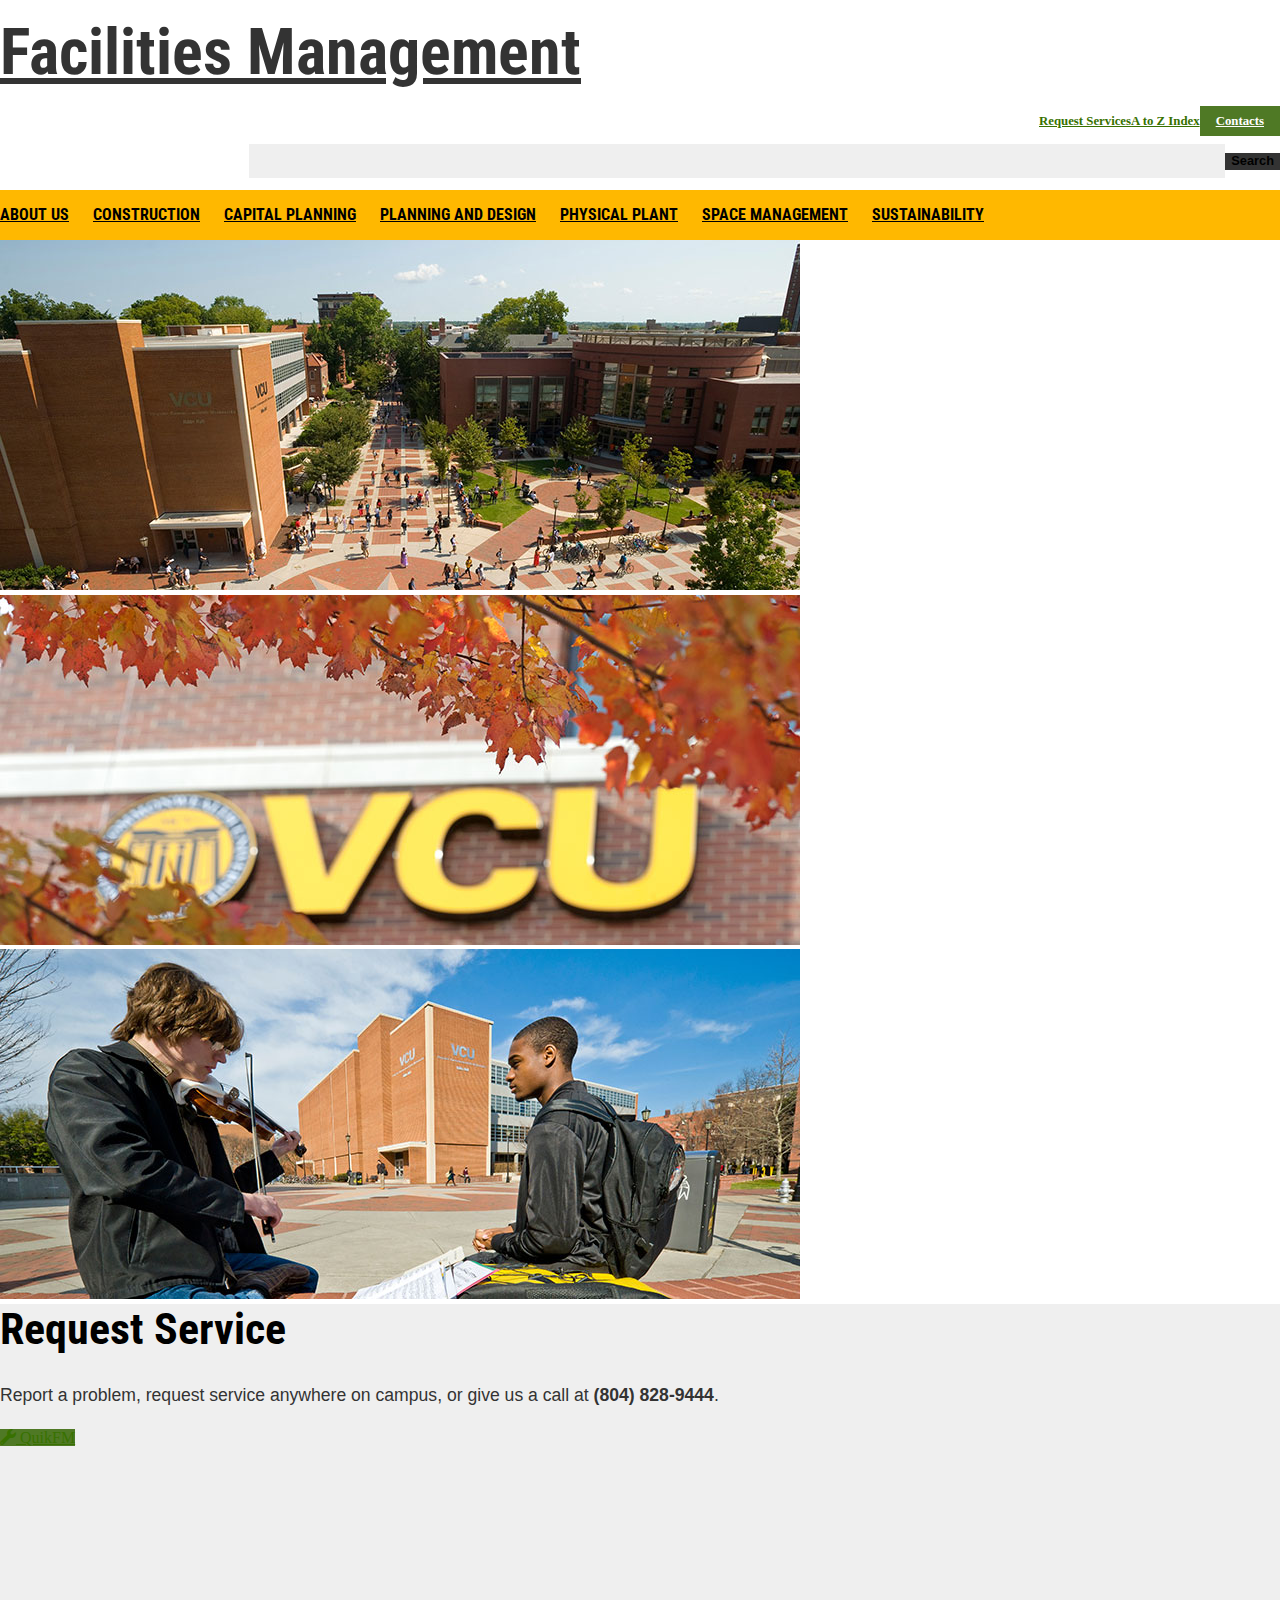
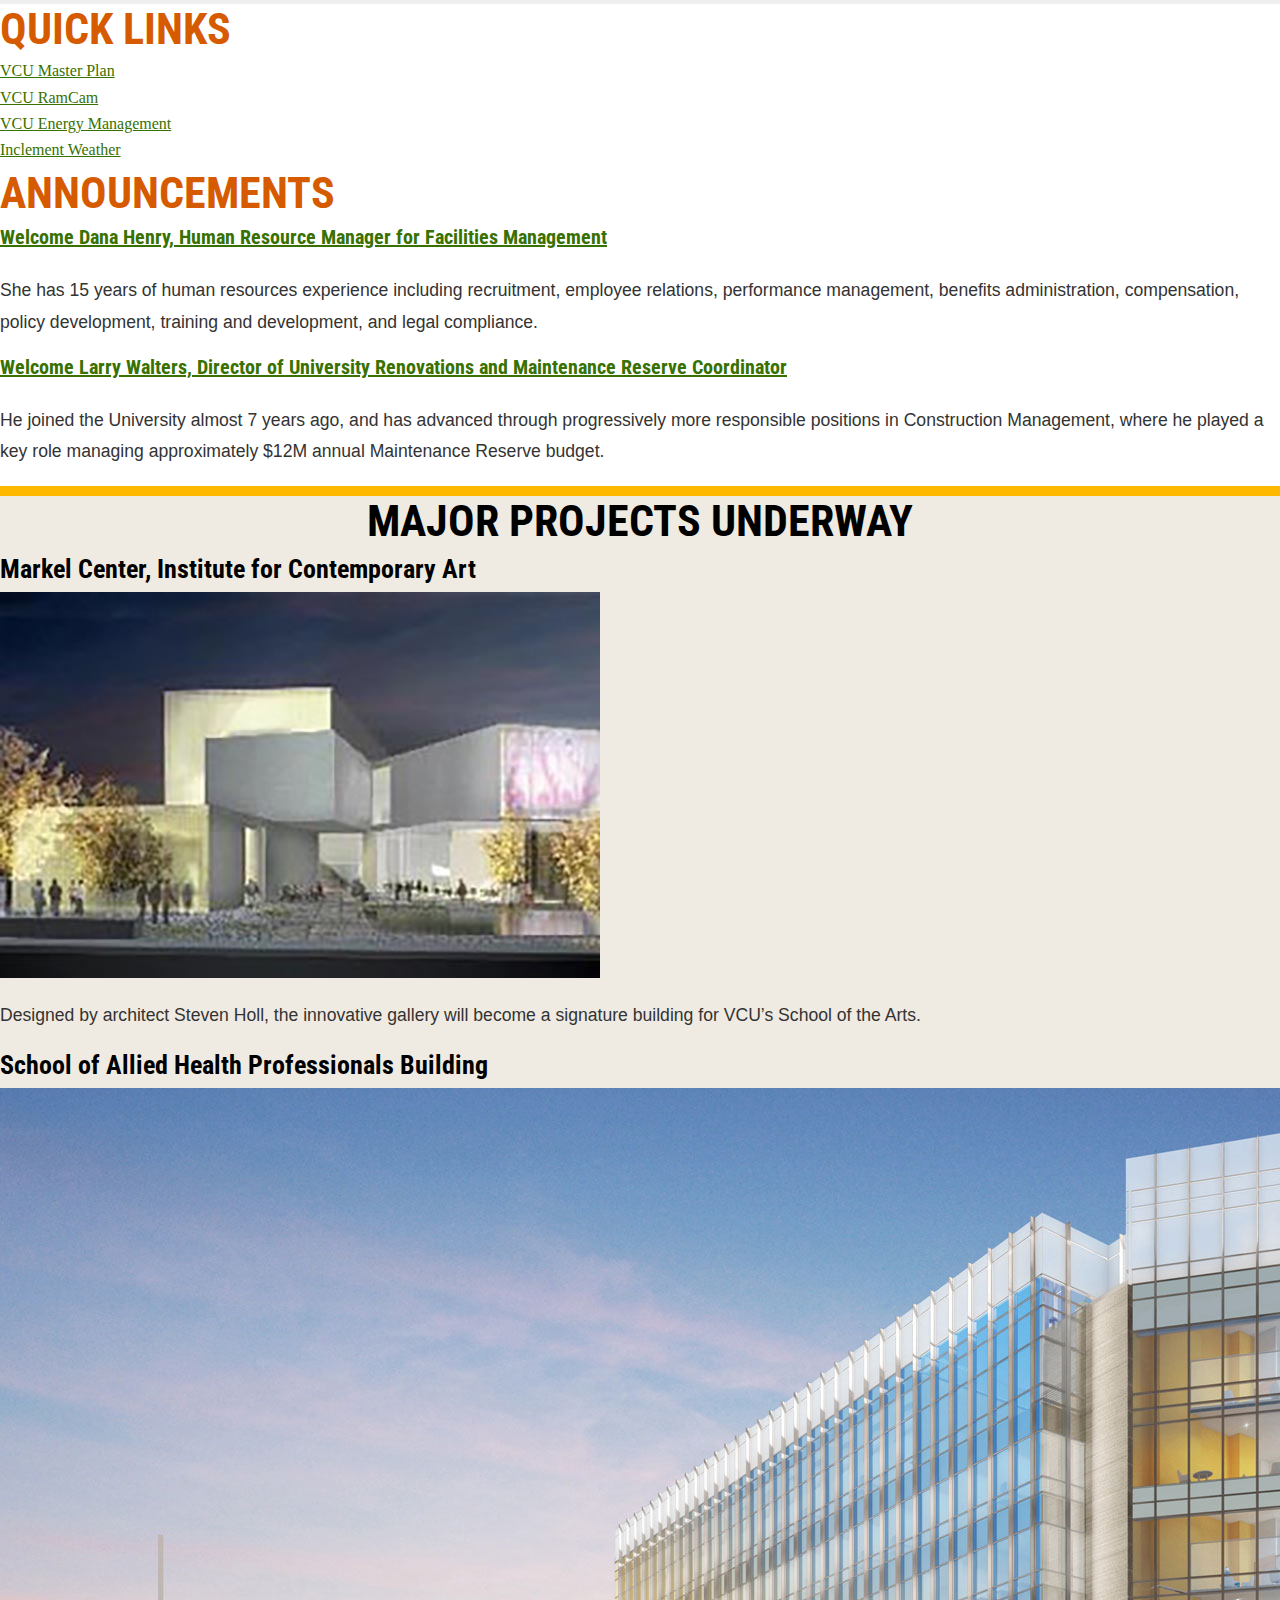
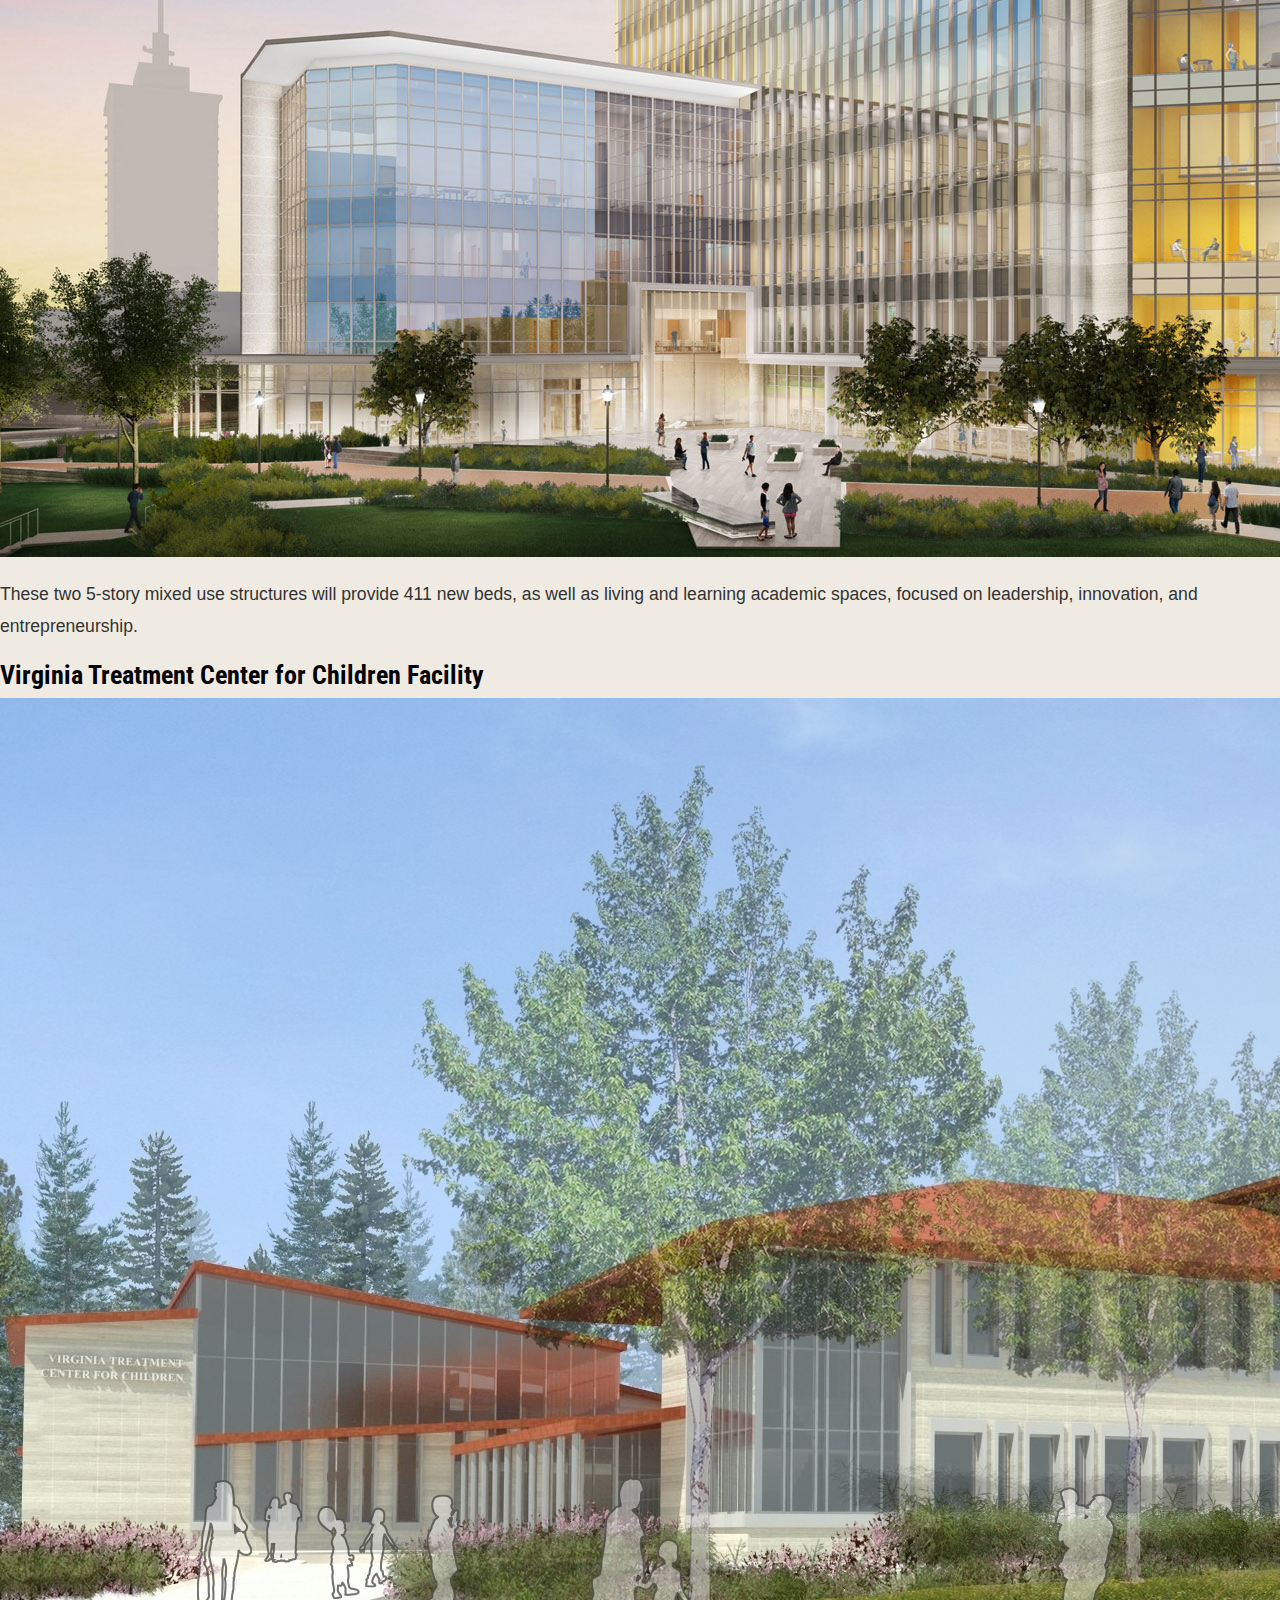
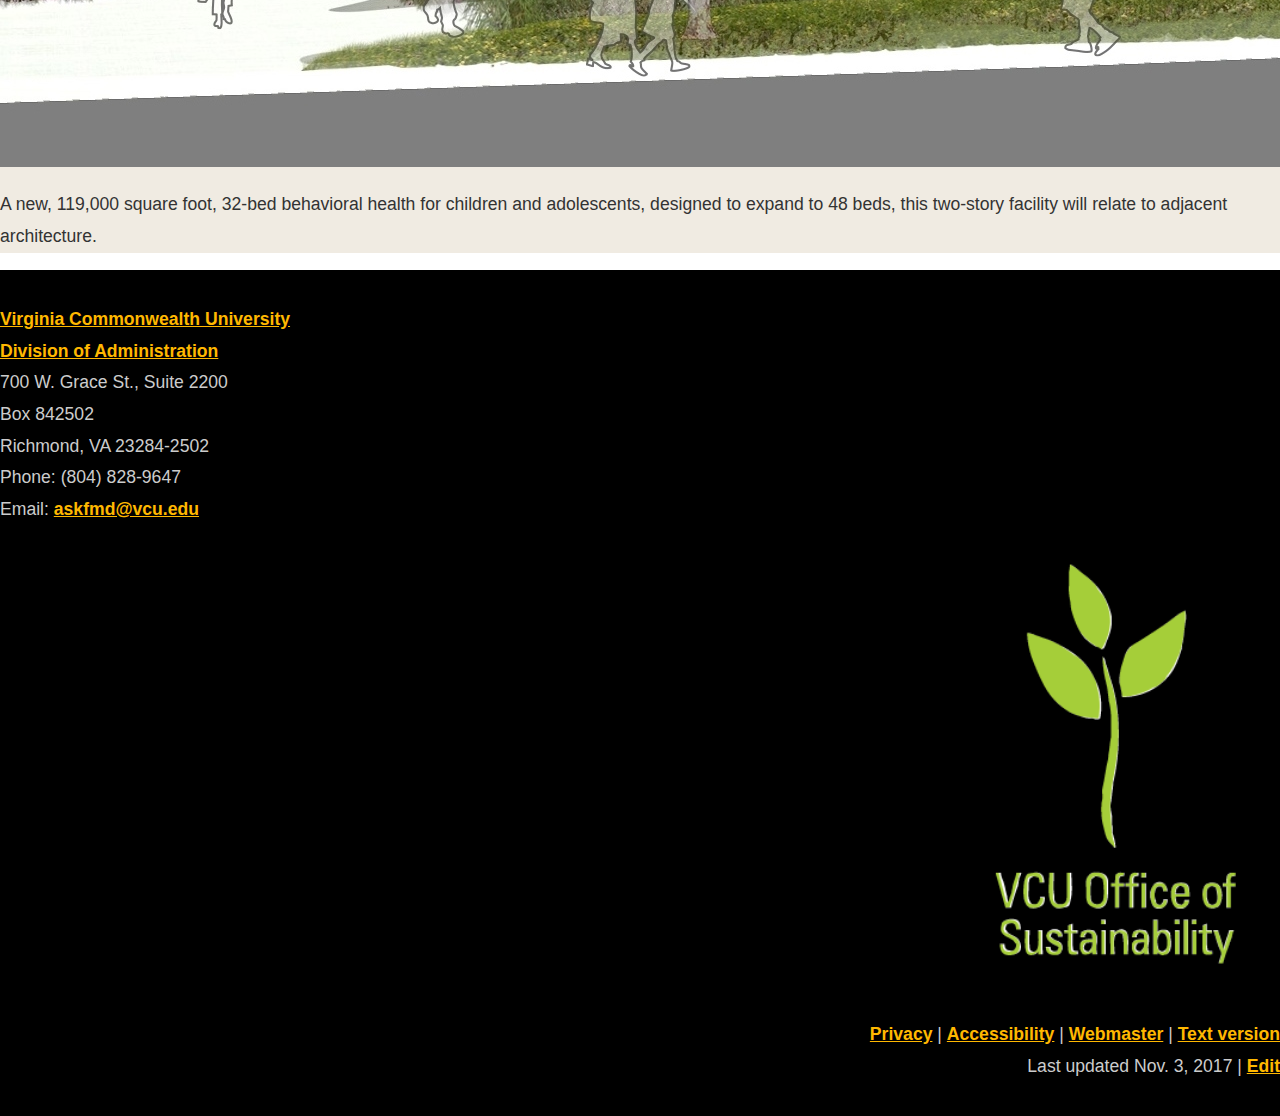
<file: index.html>
<!doctype html>
<html lang="en">
  <head>
    <title>Facilities Management Division | Virginia Commonwealth University</title>
    <!-- Required meta tags -->
    <meta charset="utf-8">
    <meta name="viewport" content="width=device-width, initial-scale=1, shrink-to-fit=no">

    <!-- STYLES -->
    <link rel="stylesheet" href="//maxcdn.bootstrapcdn.com/bootstrap/4.0.0-beta.2/css/bootstrap.min.css" integrity="sha384-PsH8R72JQ3SOdhVi3uxftmaW6Vc51MKb0q5P2rRUpPvrszuE4W1povHYgTpBfshb" crossorigin="anonymous">
    <link rel="stylesheet" href="css/normalize.css" />
    <link rel="stylesheet" href="css/fmd.css" />

    <link rel="icon" href="favicon.ico" type="image/x-icon">

    <link href="//fonts.googleapis.com/css?family=Cabin|Roboto+Condensed:400,700" rel="stylesheet">
    <link href="//use.fontawesome.com/releases/v5.0.1/css/all.css" rel="stylesheet">

    <script src="js/modernizr.custom.js"></script>
  </head>
  <body>
    <div id="skip-links">
      <a href="#maincontent" class="skip-links-item" tabindex="1">Skip to main content</a>
    </div>
    <header>
      <div class="container">
        <div class="row">
          <div class="col-sm-8 text-uppercase">
            <h1><a href="#">Facilities Management</a></h1>
          </div><!-- /col-md-4 -->
          <div class="col-sm-4 text-uppercase">
            <ul class="utility">
              <li><a href="">Request Services</a></a></li>
              <li><a href="">A to Z Index</a></li>
              <li class="requestIt"><a href="">Contacts</a></li>
            </ul>
            <!-- <div id="sb-search" class="sb-search">
            INCLUDE IF HIDING SEARCH TEXT AREA IS REQUIRED
            -->

            <div class="search">
              <form action="//www.vcu.edu/search/" method="get">
                <input type="hidden" name="proxystylesheet" value="default_frontend">
                <input type="hidden" name="sitesearch" value="fmd.vcu.edu">
                <div class="search-it">
                  <input class="sb-search-input" placeholder="" type="text" value="" name="query" id="search" title="Search"><button  aria-pressed="false" class="btn btn-success sb-search-submit text-uppercase" type="submit" value="Search">Search</button>
                </div>
              </form>
              <!-- </div> #sb-search -->
            </div><!-- /search -->
          </div><!-- /col-md-4 -->
        </div><!-- /row -->
      </div><!-- /container -->
    </header>

    <nav class="navbar navbar-toggleable-md navbar-light bg-faded">
      <button class="navbar-toggler" type="button" data-toggle="collapse" data-target="#navbarToggler" aria-controls="navbarToggler" aria-expanded="false" aria-label="Toggle navigation">
        <span class="navbar-toggler-icon"></span>
      </button>
      <div class="collapse navbar-collapse" id="navbarToggler">
        <ul class="mt-2">
          <li><a href="">About Us</a></li>
          <li><a href="secondary.html">Construction</a></li>
          <li><a href="">Capital Planning</a></li>
          <li><a href="">Planning and Design</a></li>
          <li><a href="">Physical Plant</a></li>
          <li><a href="">Space Management</a></li>
          <li><a href="">Sustainability</a></li>
        </ul>
      </div>
    </nav>

    <nav class="nav justify-content-center navbar-toggleable-md" role="navigation">
      <a href="">About Us</a>
      <a href="secondary.html">Construction</a>
      <a href="">Capital Planning</a>
      <a href="">Planning and Design</a>
      <a href="">Physical Plant</a>
      <a href="">Space Management</a>
      <a href="">Sustainability</a>
    </nav>

    <!-- BEGIN CONTENT -->
    <a id="maincontent"></a>
    <section id="sliderQuikSection" aria-label="Photos and requesting service">
      <div class="container mt-4">
        <div class="row">
          <div class="col-md-9">
            <div class="carousel slide" data-ride="carousel">
              <div class="carousel-inner">
                <div class="carousel-item active">
                  <img class="d-block w-100" src="images/hp-one.jpg" alt="First slide">
                </div>
                <div class="carousel-item">
                  <img class="d-block w-100" src="images/hp-two.jpg" alt="Second slide">
                </div>
                <div class="carousel-item">
                  <img class="d-block w-100" src="images/hp-three.jpg" alt="Third slide">
                </div>
              </div>
            </div><!-- /carousel -->
          </div>
          <div class="col-md-3">
            <div class="card quikFM">
              <div class="card-body">
                <h4 class="card-title">Request Service</h4>
                <div class="card-text"><p>Report a problem, request service anywhere on campus, or give us a call at <strong>(804) 828-9444</strong>.</p></div>
                <a href="https://quikfm.vcu.edu/" class="btn btn-success btn-block btnHp"><i class="fas fa-wrench"></i> QuikFM</a>
              </div>
            </div><!-- /card -->
          </div>
        </div>
      </div>
    </section>

    <section id="qLinksAnnounce" aria-label="Quick links and Announcements">
      <div class="container mt-3">
        <div class="row">
          <div class="col-md-3">
            <h4>Quick Links</h4>
            <ul>
              <li><a href="">VCU Master Plan</a></li>
              <li><a href="">VCU RamCam</a></li>
              <li><a href="">VCU Energy Management</a></li>
              <li><a href="">Inclement Weather</a></li>
            </ul>
          </div>
          <div class="col-md-9">
            <h4>Announcements</h4>
            <h6><a href="">Welcome Dana Henry, Human Resource Manager for Facilities Management</a></h6>
            <p>She has 15 years of human resources experience including recruitment, employee relations, performance management, benefits administration, compensation, policy development, training and development, and legal compliance.</p>
            <h6><a href="">Welcome Larry Walters, Director of University Renovations and Maintenance Reserve Coordinator</a></h6>
            <p>He joined the University almost 7 years ago, and has advanced through progressively more responsible positions in Construction Management, where he played a key role managing approximately $12M annual Maintenance Reserve budget.</p>
          </div>
        </div><!-- /row -->
      </div><!-- /container -->
    </section><!-- /qLinksAnnounce -->

    <section id="projectsUnderway" aria-label="Projects Underway">
      <div class="container mt-3">
        <h4>Major Projects Underway</h4>
        <div class="row mt-3">
          <div class="col-md-4">
            <h5>Markel Center, Institute for Contemporary Art</h5>
            <a href=""><img class="img-fluid" src="images/ICA_1.jpg" alt="Markel Center, Institute for Contemporary Art" /></a>

            <p class="mt-3">Designed by architect Steven Holl, the innovative gallery will become a signature building for VCU’s School of the Arts.</p>
          </div><!-- /col-md-4 -->

          <div class="col-md-4">
            <h5>School of Allied Health Professionals Building</h5>
            <a href=""><img class="img-fluid" src="images/alliedhealth.jpg" alt="School of Allied Health Professionals Building" /></a>

            <p class="mt-3">These two 5-story mixed use structures will provide 411 new beds, as well as living and learning academic spaces, focused on leadership, innovation, and entrepreneurship.</p>
          </div><!-- /col-md-4 -->

          <div class="col-md-4">
            <h5>Virginia Treatment Center for Children Facility</h5>
            <a href=""><img class="img-fluid" src="images/vtcc_1.jpg" alt="Virginia Treatment Center for Children Facility" /></a>

            <p class="mt-3">A new, 119,000 square foot, 32-bed behavioral health for children and adolescents, designed to expand to 48 beds, this two-story facility will relate to adjacent architecture.</p>
          </div><!-- /col-md-4 -->
        </div><!-- /row -->
      </div><!-- /container -->
    </section><!-- /projectsUnderway -->

    <footer>
      <div class="container mt-2">
        <div class="row justify-content-between">
          <div class="col-md-4">
            <p><a href="https://vcu.edu/">Virginia Commonwealth University</a><br />
            <a href="https://administration.vcu.edu/">Division of Administration</a><br />
            700 W. Grace St., Suite 2200<br />
            Box 842502<br />
            Richmond, VA 23284-2502<br />
            Phone: (804) 828-9647<br />
            Email: <a href="mailto:askfmd@vcu.edu">askfmd@vcu.edu</a></p>
          </div>
          <div class="col-md-4 footerRqmts">
            <a href="https://sustainability.vcu.edu/"><img class="sustainability" src="images/sustainability-logo.png" alt="VCU Office of Sustainability" /></a>
            <p><a href="https://beta.vcu.edu/privacy-statement/">Privacy</a> | <a href="https://equity.vcu.edu/ada/">Accessibility</a> | <a href="mailto:webmaster@vcu.edu">Webmaster</a> | <a href="//ts.vcu.edu/cgi-bin/posh.pl">Text version</a><br />
            Last updated Nov. 3, 2017 | <a href="">Edit</a></p>
          </div>
        </div>
      </div>
    </footer>

    <script src="//code.jquery.com/jquery-3.2.1.slim.min.js" integrity="sha384-KJ3o2DKtIkvYIK3UENzmM7KCkRr/rE9/Qpg6aAZGJwFDMVNA/GpGFF93hXpG5KkN" crossorigin="anonymous"></script>
    <script src="//cdnjs.cloudflare.com/ajax/libs/popper.js/1.12.3/umd/popper.min.js" integrity="sha384-vFJXuSJphROIrBnz7yo7oB41mKfc8JzQZiCq4NCceLEaO4IHwicKwpJf9c9IpFgh" crossorigin="anonymous"></script>
    <script src="//maxcdn.bootstrapcdn.com/bootstrap/4.0.0-beta.2/js/bootstrap.min.js" integrity="sha384-alpBpkh1PFOepccYVYDB4do5UnbKysX5WZXm3XxPqe5iKTfUKjNkCk9SaVuEZflJ" crossorigin="anonymous"></script>

    <script src="//branding.vcu.edu/bar/academic/latest.js"></script>
  </body>
</html>
</file>
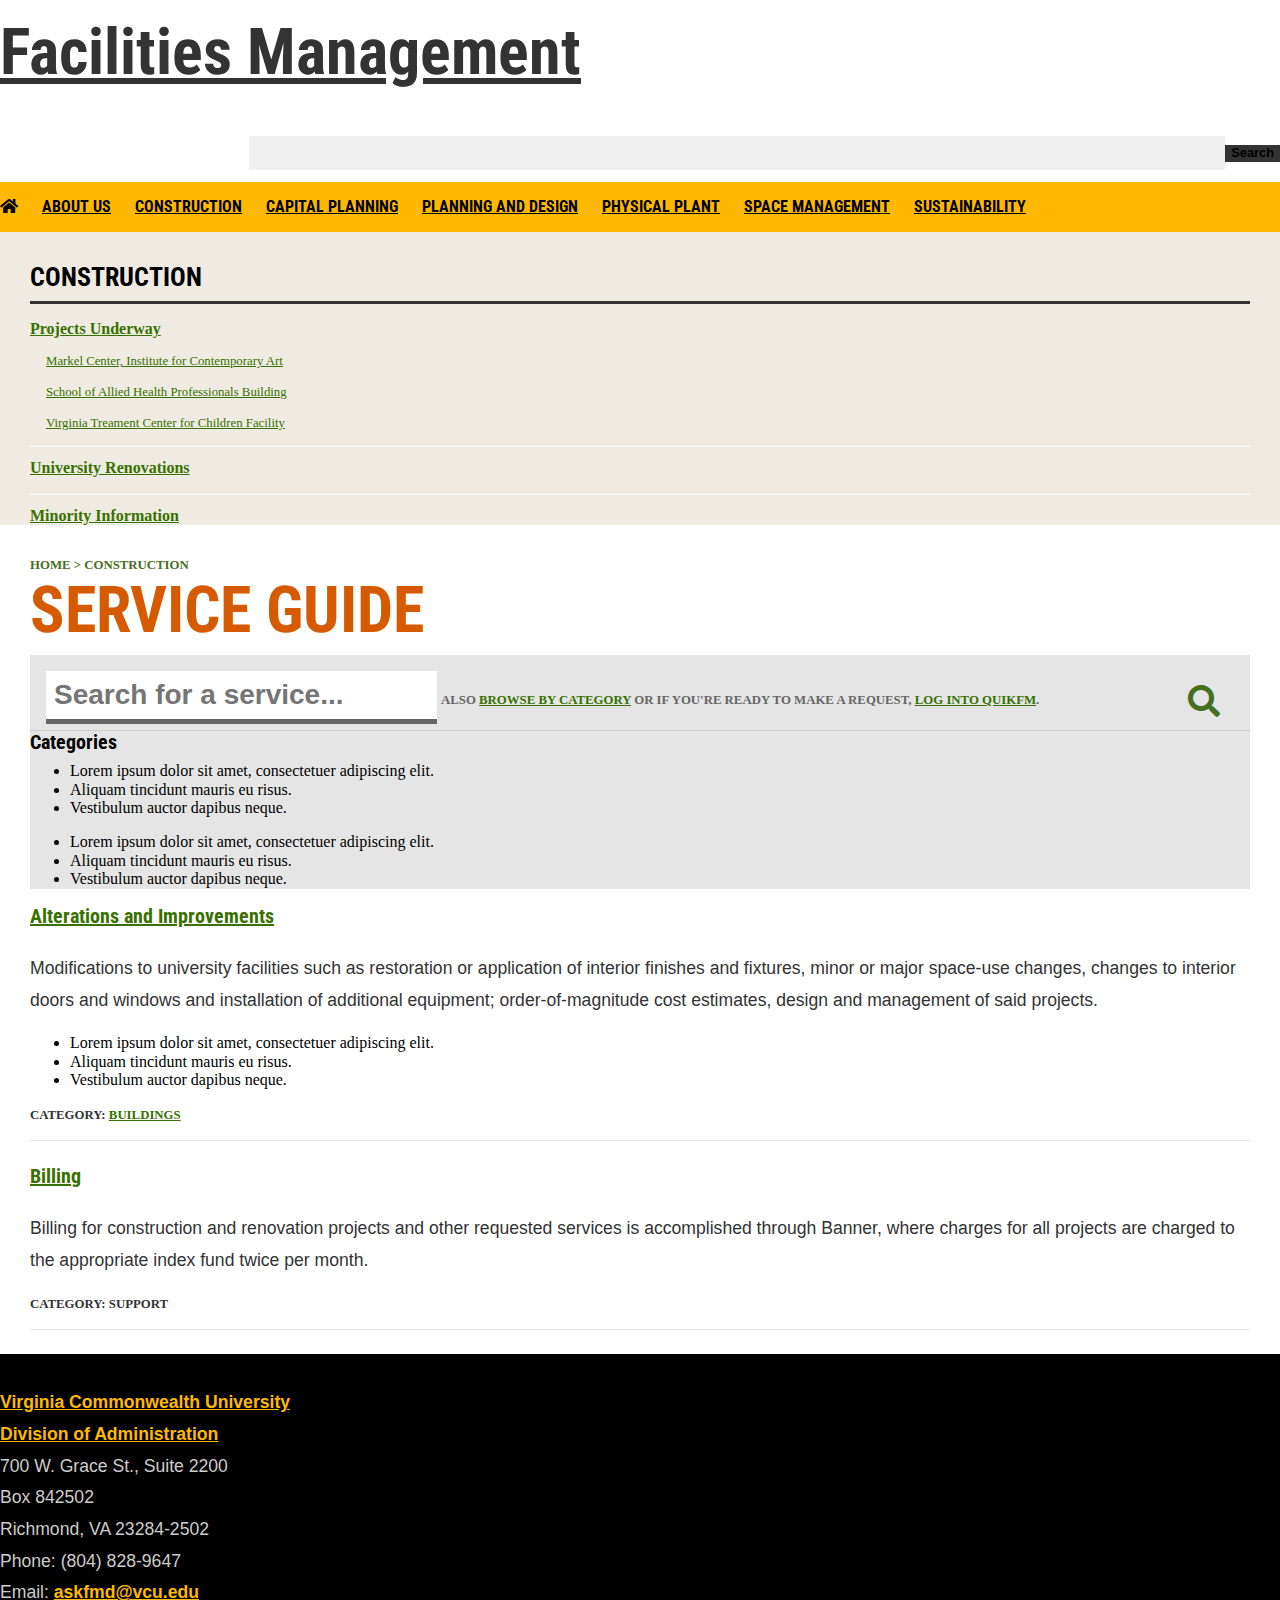
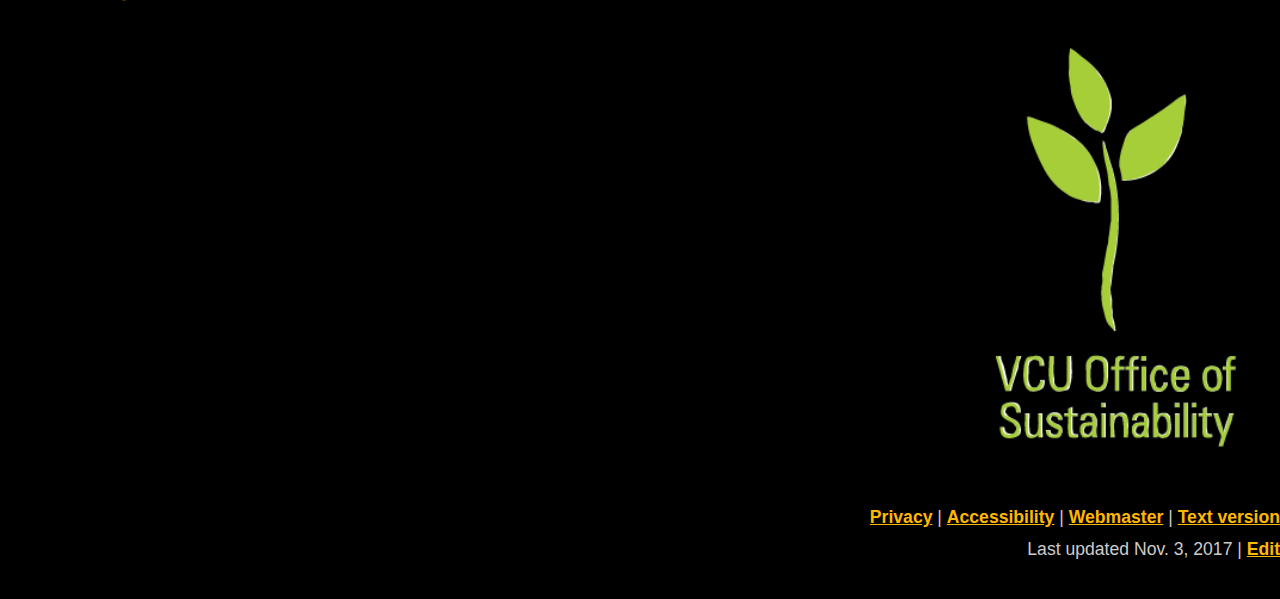
<file: billing.html>
<!doctype html>
<html lang="en">
<head>
  <title>Facilities Management Division | Virginia Commonwealth University</title>
  <!-- Required meta tags -->
  <meta charset="utf-8">
  <meta name="viewport" content="width=device-width, initial-scale=1, shrink-to-fit=no">

  <!-- STYLES -->
  <link rel="stylesheet" href="//maxcdn.bootstrapcdn.com/bootstrap/4.0.0-beta.2/css/bootstrap.min.css" integrity="sha384-PsH8R72JQ3SOdhVi3uxftmaW6Vc51MKb0q5P2rRUpPvrszuE4W1povHYgTpBfshb" crossorigin="anonymous">
  <link rel="stylesheet" href="css/normalize.css" />
  <link rel="stylesheet" href="css/fmd.css" />

  <link rel="icon" href="favicon.ico" type="image/x-icon">

  <!--
    FOR HIDDEN SEARCH COMPONENT
    <link rel="stylesheet" href="css/component.css" />
  -->
  <link href="//fonts.googleapis.com/css?family=Cabin|Roboto+Condensed:400,700" rel="stylesheet">
  <link href="//use.fontawesome.com/releases/v5.0.1/css/all.css" rel="stylesheet">

  <script src="js/modernizr.custom.js"></script>
  <style>
    #zoneAccordion{
      margin-bottom:32px;
    }
    .item{
      padding-bottom:8px;
    }
    .item a{
      font-size:125%;
      font-weight: bold;
    }
    .searchServiceContainer{
      margin-bottom:16px;
      position:relative;
      background:#e5e5e5;
      padding:16px 16px 2px 16px;
    }
    #searchService{
      border:none;
      border-bottom:#666 5px solid;
      font-size:175%;
      color:#466f1e;
      padding:8px;
      font-weight: bold;
      margin-bottom:4px;
    }
    .searchServiceSubmit{
      background:none;
      border:none;
      position: absolute;
      right:24px;
      top:28px;
      font-size:200%;
      color:#466f1e;
      cursor:pointer;
    }
    .searchSmall{
      color:#666 !important;
    }
    .tags{
      color:#333 !important;
    }
    small.searchSmall a:hover,
    small.tags a:hover{
      color:#333;
      text-decoration: none;
    }
    .individualService{
      border-bottom:#e5e5e5 1px solid;
      margin-bottom:24px;
      padding-bottom:16px;
    }
    #serviceCats{
      margin:-16px 0 16px 0;
    }
    #serviceCats .card{
      border:none;
      border-top:#ccc 1px solid;
      background:#e5e5e5;
    }
    ul{
      margin: 0 0 16px 40px;
      padding: 0;
    }
  </style>
</head>
<body>
  <div id="skip-links">
    <a href="#maincontent" class="skip-links-item" tabindex="1">Skip to main content</a>
  </div>
  <header>
    <div class="container">
      <div class="row">
        <div class="col-sm-8 text-uppercase">
          <h1><a href="index.html">Facilities Management</a></h1>
        </div><!-- /col-md-4 -->
        <div class="col-sm-4 text-uppercase">
          <ul class="utility">
            <li><a href=""><i class="fas fa-wrench"></i> Request Service</a></li>
          </ul>
          <!-- <div id="sb-search" class="sb-search">
          INCLUDE IF HIDING SEARCH TEXT AREA IS REQUIRED
          -->

          <div class="search">
            <form action="http://www.vcu.edu/search/" method="get">
              <input type="hidden" name="proxystylesheet" value="default_frontend">
              <input type="hidden" name="sitesearch" value="fmd.vcu.edu">
              <div class="search-it">
                <input class="sb-search-input" placeholder="" type="text" value="" name="query" id="search" title="Search"><button  aria-pressed="false" class="btn btn-success sb-search-submit text-uppercase" type="submit" value="Search">Search</button>
              </div>
            </form>
            <!-- </div> #sb-search -->
          </div><!-- /search -->
        </div><!-- /col-md-4 -->
      </div><!-- /row -->
    </div><!-- /container -->
  </header>

  <nav class="navbar navbar-toggleable-md navbar-light bg-faded">
    <button class="navbar-toggler" type="button" data-toggle="collapse" data-target="#navbarToggler" aria-controls="navbarToggler" aria-expanded="false" aria-label="Toggle navigation">
      <span class="navbar-toggler-icon"></span>
    </button>
    <div class="collapse navbar-collapse" id="navbarToggler">
      <ul class="mt-2">
        <li><a href="">About Us</a></li>
        <li><a href="">Construction</a></li>
        <li><a href="">Capital Planning</a></li>
        <li><a href="">Planning and Design</a></li>
        <li><a href="">Physical Plant</a></li>
        <li><a href="">Space Management</a></li>
        <li><a href="">Sustainability</a></li>
      </ul>
    </div>
  </nav>

  <nav class="nav justify-content-center navbar-toggleable-md" role="navigation">
    <a href=""><i class="fas fa-home"></i></a>
    <a href="">About Us</a>
    <a href="">Construction</a>
    <a href="">Capital Planning</a>
    <a href="">Planning and Design</a>
    <a href="">Physical Plant</a>
    <a href="">Space Management</a>
    <a href="">Sustainability</a>
  </nav>

  <!-- BEGIN CONTENT -->
  <a id="maincontent"></a>

  <div class="container-fluid secondFmdContainer clearfix">
    <div class="row secondFmdRow">
      <div class="col-md-3 fmdSecondNav">
        <h5>Construction</h5>
        <ul>
          <li><a href="">Projects Underway</a>
            <ul>
              <li><a href="">Markel Center, Institute for Contemporary Art</a></li>
              <li><a href="">School of Allied Health Professionals Building</a></li>
              <li><a href="">Virginia Treament Center for Children Facility</a></li>
            </ul>
          </li>
          <li><a href="">University Renovations</a></li>
          <li><a href="">Minority Information</a></li>
        </ul>
      </div>
      <div class="col-md-8 fmdSecondContent">
        <small>Home > Construction</small>
        <h2>Service Guide</h2>

        <form class="searchServiceContainer">
          <div class="form-group">
            <input type="text" id="searchService" aria-label="Search FMD Services" placeholder="Search for a service...">
            <button class="searchServiceSubmit"><i class="fas fa-search"></i></button>
            <small class="searchSmall">
              Also <a data-toggle="collapse" href="#serviceCats" aria-expanded="false" aria-controls="collapseExample">browse by category</a> or if you're ready to make a request, <a href="">log into QuikFM</a>.
            </small>
          </div>
        </form>


        <div class="collapse" id="serviceCats">
          <div class="card card-body">
            <h6>Categories</h6>
            <div class="row">
              <div class="col-md-6">
                <ul>
                   <li>Lorem ipsum dolor sit amet, consectetuer adipiscing elit.</li>
                   <li>Aliquam tincidunt mauris eu risus.</li>
                   <li>Vestibulum auctor dapibus neque.</li>
                </ul>
              </div>
              <div class="col-md-6">
                <ul>
                   <li>Lorem ipsum dolor sit amet, consectetuer adipiscing elit.</li>
                   <li>Aliquam tincidunt mauris eu risus.</li>
                   <li>Vestibulum auctor dapibus neque.</li>
                </ul>
              </div>
            </div>
          </div>
        </div>

        <div class="individualService">
          <h6><a href="">Alterations and Improvements</a></h6>
          <p>Modifications to university facilities such as restoration or application of interior finishes and fixtures, minor or major space-use changes, changes to interior doors and windows and installation of additional equipment; order-of-magnitude cost estimates, design and management of said projects.</p>
          <ul>
             <li>Lorem ipsum dolor sit amet, consectetuer adipiscing elit.</li>
             <li>Aliquam tincidunt mauris eu risus.</li>
             <li>Vestibulum auctor dapibus neque.</li>
          </ul>
          <small class="tags">Category: <a href="">Buildings</a></small>
        </div><!-- /.individualService -->

        <div class="individualService">
          <h6><a href="">Billing</a></h6>
          <p>Billing for construction and renovation projects and other requested services is accomplished through Banner, where charges for all projects are charged to the appropriate index fund twice per month.</p>
          <small class="tags">Category: Support</small>
        </div><!-- /.individualService -->



      </div><!-- /fmdSecondContent -->
    </div><!-- /secondFmdRow -->
  </div><!-- /secondFmdContainer -->

  <footer>
    <div class="container mt-2">
      <div class="row justify-content-between">
        <div class="col-md-4">
          <p><a href="https://vcu.edu/">Virginia Commonwealth University</a><br />
          <a href="https://administration.vcu.edu/">Division of Administration</a><br />
          700 W. Grace St., Suite 2200<br />
          Box 842502<br />
          Richmond, VA 23284-2502<br />
          Phone: (804) 828-9647<br />
          Email: <a href="mailto:askfmd@vcu.edu">askfmd@vcu.edu</a></p>
        </div>
        <div class="col-md-4 footerRqmts">
          <a href="https://sustainability.vcu.edu/"><img class="sustainability" src="images/sustainability-logo.png" alt="VCU Office of Sustainability" /></a>
          <p><a href="https://beta.vcu.edu/privacy-statement/">Privacy</a> | <a href="https://equity.vcu.edu/ada/">Accessibility</a> | <a href="mailto:webmaster@vcu.edu">Webmaster</a> | <a href="//ts.vcu.edu/cgi-bin/posh.pl">Text version</a><br />
          Last updated Nov. 3, 2017 | <a href="">Edit</a></p></p>
        </div>
      </div>
    </div>
  </footer>

  <script src="//code.jquery.com/jquery-3.2.1.slim.min.js" integrity="sha384-KJ3o2DKtIkvYIK3UENzmM7KCkRr/rE9/Qpg6aAZGJwFDMVNA/GpGFF93hXpG5KkN" crossorigin="anonymous"></script>
  <script src="//cdnjs.cloudflare.com/ajax/libs/popper.js/1.12.3/umd/popper.min.js" integrity="sha384-vFJXuSJphROIrBnz7yo7oB41mKfc8JzQZiCq4NCceLEaO4IHwicKwpJf9c9IpFgh" crossorigin="anonymous"></script>
  <script src="//maxcdn.bootstrapcdn.com/bootstrap/4.0.0-beta.2/js/bootstrap.min.js" integrity="sha384-alpBpkh1PFOepccYVYDB4do5UnbKysX5WZXm3XxPqe5iKTfUKjNkCk9SaVuEZflJ" crossorigin="anonymous"></script>

  <script src="//branding.vcu.edu/bar/academic/latest.js"></script>
  <!--
  <script src="js/classie.js"></script>
  <script src="js/uisearch.js"></script>
    FOR HIDDEN SEARCH COMPONENT
    <script>
  		new UISearch( document.getElementById( 'sb-search' ) );
  	</script>
  -->
</body>
</html>
</file>
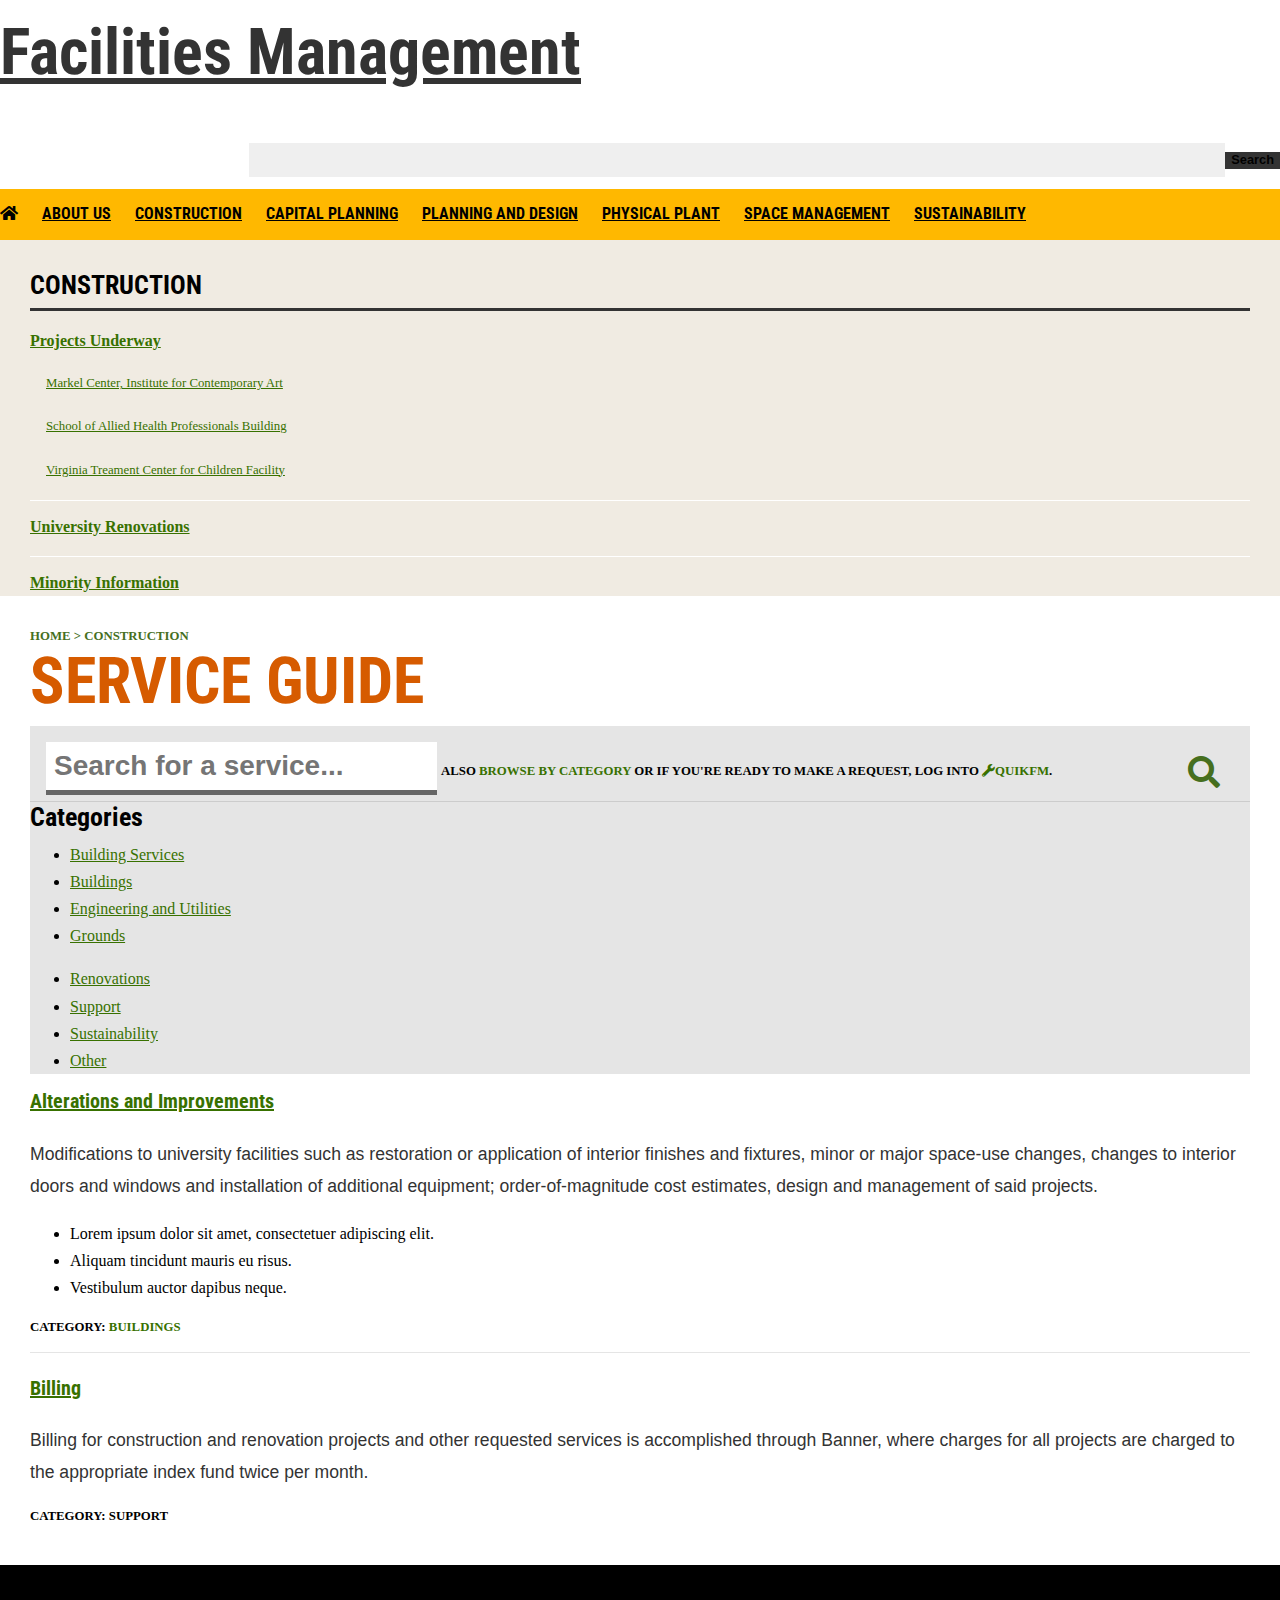
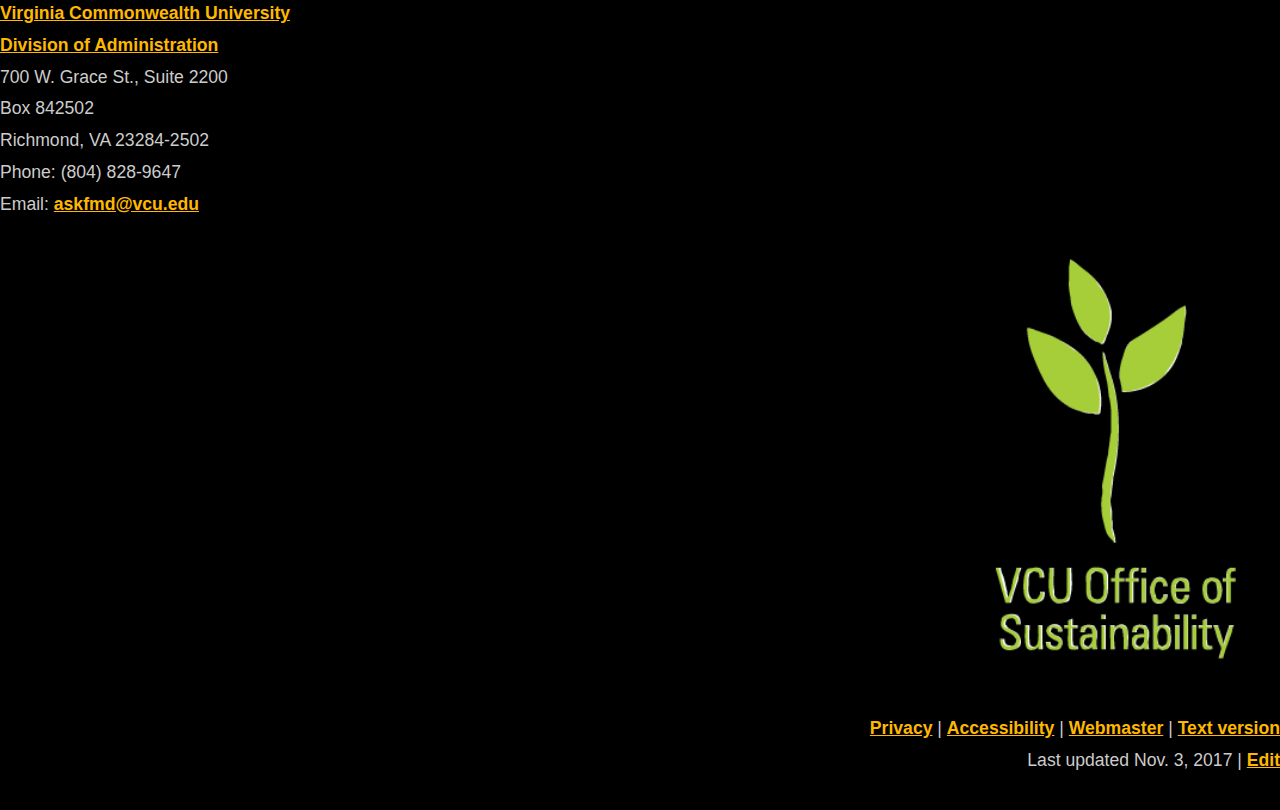
<file: service-guide.html>
<!doctype html>
<html lang="en">
<head>
  <title>Facilities Management Division | Virginia Commonwealth University</title>
  <!-- Required meta tags -->
  <meta charset="utf-8">
  <meta name="viewport" content="width=device-width, initial-scale=1, shrink-to-fit=no">

  <!-- STYLES -->
  <link rel="stylesheet" href="//maxcdn.bootstrapcdn.com/bootstrap/4.0.0-beta.2/css/bootstrap.min.css" integrity="sha384-PsH8R72JQ3SOdhVi3uxftmaW6Vc51MKb0q5P2rRUpPvrszuE4W1povHYgTpBfshb" crossorigin="anonymous">
  <link rel="stylesheet" href="css/normalize.css" />
  <link rel="stylesheet" href="css/fmd.css" />

  <link rel="icon" href="favicon.ico" type="image/x-icon">

  <!--
    FOR HIDDEN SEARCH COMPONENT
    <link rel="stylesheet" href="css/component.css" />
  -->
  <link href="//fonts.googleapis.com/css?family=Cabin|Roboto+Condensed:400,700" rel="stylesheet">
  <link href="//use.fontawesome.com/releases/v5.0.1/css/all.css" rel="stylesheet">

  <script src="js/modernizr.custom.js"></script>
  <style>
    #zoneAccordion{
      margin-bottom:32px;
    }
    .item{
      padding-bottom:8px;
    }
    .item a{
      font-size:125%;
      font-weight: bold;
    }
    .searchServiceContainer{
      margin-bottom:16px;
      position:relative;
      background:#e5e5e5;
      padding:16px 16px 2px 16px;
    }
    #searchService{
      border:none;
      border-bottom:#666 5px solid;
      font-size:175%;
      color:#466f1e;
      padding:8px;
      font-weight: bold;
      margin-bottom:4px;
    }
    .searchServiceSubmit{
      background:none;
      border:none;
      position: absolute;
      right:24px;
      top:28px;
      font-size:200%;
      color:#466f1e;
      cursor:pointer;
    }
    .searchSmall{
      color:#333 !important;
    }
    .searchSmall,
    .tags{
      color:#000 !important;
    }
    small.searchSmall a,
    small.tags a{
      text-decoration: none;
    }
    small.searchSmall a:hover,
    small.tags a:hover{
      color:#333;
      text-decoration: underline;
    }
    .individualService{
      border-bottom:#e5e5e5 1px solid;
      margin-bottom:24px;
      padding-bottom:16px;
    }
    #serviceCats{
      margin:-16px 0 16px 0;
    }
    #serviceCats .card{
      border:none;
      border-top:#ccc 1px solid;
      background:#e5e5e5;
    }
    .individualService:last-of-type{
      border-bottom:none;
    }
    ul{
      margin: 0 0 16px 40px;
      padding: 0;
      line-height:1.7em;
    }
    .no-results:before{
      content: "Can't find what you're looking for? ";
      font-weight:bold;
    }
    .no-results{
      font-family: 'Lato', sans-serif;
      font-size:120%;
    }
  </style>
</head>
<body>
  <div id="skip-links">
    <a href="#maincontent" class="skip-links-item" tabindex="1">Skip to main content</a>
  </div>
  <header>
    <div class="container">
      <div class="row">
        <div class="col-sm-8 text-uppercase">
          <h1><a href="index.html">Facilities Management</a></h1>
        </div><!-- /col-md-4 -->
        <div class="col-sm-4 text-uppercase">
          <ul class="utility">
            <li><a href=""><i class="fas fa-wrench"></i> Request Service</a></li>
          </ul>
          <!-- <div id="sb-search" class="sb-search">
          INCLUDE IF HIDING SEARCH TEXT AREA IS REQUIRED
          -->

          <div class="search">
            <form action="http://www.vcu.edu/search/" method="get">
              <input type="hidden" name="proxystylesheet" value="default_frontend">
              <input type="hidden" name="sitesearch" value="fmd.vcu.edu">
              <div class="search-it">
                <input class="sb-search-input" placeholder="" type="text" value="" name="query" id="search" title="Search"><button  aria-pressed="false" class="btn btn-success sb-search-submit text-uppercase" type="submit" value="Search">Search</button>
              </div>
            </form>
            <!-- </div> #sb-search -->
          </div><!-- /search -->
        </div><!-- /col-md-4 -->
      </div><!-- /row -->
    </div><!-- /container -->
  </header>

  <nav class="navbar navbar-toggleable-md navbar-light bg-faded">
    <button class="navbar-toggler" type="button" data-toggle="collapse" data-target="#navbarToggler" aria-controls="navbarToggler" aria-expanded="false" aria-label="Toggle navigation">
      <span class="navbar-toggler-icon"></span>
    </button>
    <div class="collapse navbar-collapse" id="navbarToggler">
      <ul class="mt-2">
        <li><a href="">About Us</a></li>
        <li><a href="">Construction</a></li>
        <li><a href="">Capital Planning</a></li>
        <li><a href="">Planning and Design</a></li>
        <li><a href="">Physical Plant</a></li>
        <li><a href="">Space Management</a></li>
        <li><a href="">Sustainability</a></li>
      </ul>
    </div>
  </nav>

  <nav class="nav justify-content-center navbar-toggleable-md" role="navigation">
    <a href=""><i class="fas fa-home"></i></a>
    <a href="">About Us</a>
    <a href="">Construction</a>
    <a href="">Capital Planning</a>
    <a href="">Planning and Design</a>
    <a href="">Physical Plant</a>
    <a href="">Space Management</a>
    <a href="">Sustainability</a>
  </nav>

  <!-- BEGIN CONTENT -->
  <a id="maincontent"></a>

  <div class="container-fluid secondFmdContainer clearfix">
    <div class="row secondFmdRow">
      <div class="col-md-3 fmdSecondNav">
        <h5>Construction</h5>
        <ul>
          <li><a href="">Projects Underway</a>
            <ul>
              <li><a href="">Markel Center, Institute for Contemporary Art</a></li>
              <li><a href="">School of Allied Health Professionals Building</a></li>
              <li><a href="">Virginia Treament Center for Children Facility</a></li>
            </ul>
          </li>
          <li><a href="">University Renovations</a></li>
          <li><a href="">Minority Information</a></li>
        </ul>
      </div>
      <div class="col-md-8 fmdSecondContent">
        <small>Home > Construction</small>
        <h2>Service Guide</h2>

        <form class="searchServiceContainer">
          <div class="form-group">
            <input type="email" class="form-control" id="searchService" aria-label="Search FMD Services" placeholder="Search for a service..."  data-list=".scList">
            <button class="searchServiceSubmit"><i class="fas fa-search"></i></button>
            <small class="searchSmall">
              Also <a data-toggle="collapse" href="#serviceCats" aria-expanded="false" aria-controls="collapseExample">browse by category</a> or if you're ready to make a request, log into <a href=""><i class="fas fa-wrench xs"></i>QuikFM</a>.
            </small>
          </div>
        </form>

        <div class="collapse" id="serviceCats">
          <div class="card card-body">
            <h5>Categories</h5>
            <div class="row">
              <div class="col-md-6">
                <ul>
                   <li><a href="">Building Services</a></li>
                   <li><a href="">Buildings</a></li>
                   <li><a href="">Engineering and Utilities</a></li>
                   <li><a href="">Grounds</a></li>
                </ul>
              </div>
              <div class="col-md-6">
                <ul>
                  <li><a href="">Renovations</a></li>
                  <li><a href="">Support</a></li>
                  <li><a href="">Sustainability</a></li>
                  <li><a href="">Other</a></li>
                </ul>
              </div>
            </div>
          </div>
        </div>

        <div class="scList">
          <div class="individualService">
            <h6><a href="">Alterations and Improvements</a></h6>
            <p>Modifications to university facilities such as restoration or application of interior finishes and fixtures, minor or major space-use changes, changes to interior doors and windows and installation of additional equipment; order-of-magnitude cost estimates, design and management of said projects.</p>
            <ul>
               <li>Lorem ipsum dolor sit amet, consectetuer adipiscing elit.</li>
               <li>Aliquam tincidunt mauris eu risus.</li>
               <li>Vestibulum auctor dapibus neque.</li>
            </ul>
            <small class="tags">Category: <a href="">Buildings</a></small>
          </div><!-- /.individualService -->

          <div class="individualService">
            <h6><a href="">Billing</a></h6>
            <p>Billing for construction and renovation projects and other requested services is accomplished through Banner, where charges for all projects are charged to the appropriate index fund twice per month.</p>
            <small class="tags">Category: Support</small>
          </div><!-- /.individualService -->
        </div><!-- /scList -->


      </div><!-- /fmdSecondContent -->
    </div><!-- /secondFmdRow -->
  </div><!-- /secondFmdContainer -->

  <footer>
    <div class="container mt-2">
      <div class="row justify-content-between">
        <div class="col-md-4">
          <p><a href="https://vcu.edu/">Virginia Commonwealth University</a><br />
          <a href="https://administration.vcu.edu/">Division of Administration</a><br />
          700 W. Grace St., Suite 2200<br />
          Box 842502<br />
          Richmond, VA 23284-2502<br />
          Phone: (804) 828-9647<br />
          Email: <a href="mailto:askfmd@vcu.edu">askfmd@vcu.edu</a></p>
        </div>
        <div class="col-md-4 footerRqmts">
          <a href="https://sustainability.vcu.edu/"><img class="sustainability" src="images/sustainability-logo.png" alt="VCU Office of Sustainability" /></a>
          <p><a href="https://beta.vcu.edu/privacy-statement/">Privacy</a> | <a href="https://equity.vcu.edu/ada/">Accessibility</a> | <a href="mailto:webmaster@vcu.edu">Webmaster</a> | <a href="//ts.vcu.edu/cgi-bin/posh.pl">Text version</a><br />
          Last updated Nov. 3, 2017 | <a href="">Edit</a></p></p>
        </div>
      </div>
    </div>
  </footer>

  <script src="//code.jquery.com/jquery-3.2.1.slim.min.js" integrity="sha384-KJ3o2DKtIkvYIK3UENzmM7KCkRr/rE9/Qpg6aAZGJwFDMVNA/GpGFF93hXpG5KkN" crossorigin="anonymous"></script>
  <script src="//cdnjs.cloudflare.com/ajax/libs/popper.js/1.12.3/umd/popper.min.js" integrity="sha384-vFJXuSJphROIrBnz7yo7oB41mKfc8JzQZiCq4NCceLEaO4IHwicKwpJf9c9IpFgh" crossorigin="anonymous"></script>
  <script src="//maxcdn.bootstrapcdn.com/bootstrap/4.0.0-beta.2/js/bootstrap.min.js" integrity="sha384-alpBpkh1PFOepccYVYDB4do5UnbKysX5WZXm3XxPqe5iKTfUKjNkCk9SaVuEZflJ" crossorigin="anonymous"></script>
  <script src="js/jquery.hideseek.min.js"></script>
  <script src="//branding.vcu.edu/bar/academic/latest.js"></script>
  <script>
    $('#searchService').hideseek({
      nodata: 'If you are in need of other Facilities Management services not listed here, please contact us through the customer service line at (804) 828-9444.'
    });
  </script>
  <!--
  <script src="js/classie.js"></script>
  <script src="js/uisearch.js"></script>
    FOR HIDDEN SEARCH COMPONENT
    <script>
  		new UISearch( document.getElementById( 'sb-search' ) );
  	</script>
  -->
</body>
</html>
</file>
<file: css/fmd.css>
/** Facilities Management - Virginia Commonwealth University **/

/** GENERAL STYLES **/
  html,
  body{
    height:100%;
  }
  * {
    border-radius: 0 !important;
  }

/** FONTS + COLORS **/
  h1,
  h2,
  h3,
  h4,
  h5,
  h6{
    font-family: 'Roboto Condensed', sans-serif;
    margin:0;
    font-weight: 700;
  }
  h1,
  h2,
  h3,
  h4,
  h5,
  h6{
    padding-bottom:8px;
  }
  h1{
    font-size:500%;
  }
  header h1 a{
    color:#333;
  }
  .container h1{
    font-size:400%;
    font-weight: bold;
    color:#333;
  }
  h2{
    font-size:400%;
  }
  h3{
    font-size:350%;
  }
  h4{
    font-size:275%;
  }
  #qLinksAnnounce h4{
    color:#d65b00;
    text-transform: uppercase;
  }
  h5{
    font-size:165%;
  }
  h6{
    font-size:125%;
  }
  p{
    font-size:110%;
    font-family: 'Lato', sans-serif;
    line-height:1.8em;
    color:#333;
  }
  ul{
    margin:0;
    padding:0;
  }
  .utility{
    font-weight:bold;
    font-size:80%;
  }
  a{
    color:#387100;
  }
  a:hover{
    color:#333;
  }

  nav a{
    color:#000;
    font-family: 'Roboto Condensed', sans-serif;
    font-weight:700;
    text-transform:uppercase;
    font-size:110%;
    margin-right:10px;
    padding-right:10px;
  }
  nav a:hover{
    color:#fff;
  }
  strong{
    font-weight:
  }


/* ACCESSIBILITY */

  a:focus{
    border:#000 1px solid;
  }
  a.skip-links-item {
   font-size: 14px;
   text-decoration: underline;
   position: absolute;
   left: 15px;
   top: -100px;
   z-index: 10000;
   height: auto;
   margin: 0 auto;
   padding: 10px 15px;
   background-color: transparent;
   color: #ffba00;
   outline: none;
   transition: top .2s,background-color .2s;
  }

  a.skip-links-item:active,
  a.skip-links-item:focus {
   top: 0;
   background-color: #272727;
  }

  #skip-links {
   position: absolute;
   left: 0;
   top: 0;
   width: 100%;
   margin-left: 0;
   list-style: outside none;
  }


/** HEADER **/
  header{
    padding:16px 0 8px 0;
  }
  .search{
    width:100%;
    display:inline-block;
  }
  .search-it{
    float:right;
    width:100%;
    overflow:hidden;
    text-align:right;
  }
  .search .sb-search-submit{
    font-weight: bold;
    font-size:80%;
  }
  .sb-search-input{
    width:75%;
    border:none;
    background:#efefef;
    padding:7px 8px 8px 8px;
  }
  .sb-search-submit,
  .sb-search-input{
    margin:0;
  }

  .sb-search-submit{
    background:#333;
    border:none;
  }
  .sb-search-submit:hover{
    background:#ffb800;
    color:#000;
  }

  /** UTILITY **/
    .utility{
      float:right;
      margin:8px 0 8px 0;
    }
    .btnHp{
      background:#4f7925;
    }
    .utility li{
      list-style-type:none;
      float:left;
      padding-top:8px;

    }
    .utility li:last-of-type a{
      color:#fff;
    }
    .utility li a:hover{
      color:#ccc;
    }
    .requestIt{
      background:#4f7925;
      padding:8px 16px;
    }

/** MAIN NAV **/
  nav{
    background:#ffb800;
    padding:16px 0;
  }
  nav a{
    font-size:100%;
  }
  nav a:last-of-type{
    margin-right:0;
    padding-right:0;
  }
  .navbar{
    display:none;
  }


/** SLIDERQUICKSECTION **/
  .quikFM{
    background:#efefef;
    height:100%;
    min-height:300px;
  }


/** SLIDERQUICKSECTION **/
  #qLinksAnnounce ul{
    list-style-type:none;
    margin-bottom:8px;
  }
  #qLinksAnnounce li{
    margin-bottom:8px;
  }


/** PROJECTSUNDERWAY **/
  #projectsUnderway{
    background:#f0ebe2;
    border-top:#ffb800 10px solid;
  }
  #projectsUnderway h4{
    text-align:center;
    text-transform: uppercase;
  }


/** SECOND LEVEL PAGES **/
  .secondFmdRow{
    height: 100%;
  }
  /*.secondFmdContainer{
    height: 100%;
    -moz-box-sizing: border-box;
    box-sizing: border-box;
  }*/
  .subHero{
    margin-bottom:8px;
  }
  .fmdSecondNav{
    background:#f0ebe2
  }
  .fmdSecondNav h5{
    border-bottom:#333 3px solid;
    margin-bottom:8px;
    text-transform: uppercase;
  }
  .fmdSecondNav ul{
    list-style-type:none;
    margin:16px 0 0 0;
    padding:0;
  }
  .fmdSecondNav li{
    border-bottom:#fff 1px solid;
    margin-bottom:12px;
    padding-bottom:16px;
    font-weight:bold;
  }
  .fmdSecondNav li:last-of-type{
    border-bottom:none;
    margin-bottom:0;
    padding-bottom:0;
  }
  .fmdSecondNav,
  .fmdSecondContent{
    padding:30px 30px 0 30px;
  }
  .fmdSecondContent{
    height:auto;
  }
  .fmdSecondContent small{
    text-transform:uppercase;
    color:#466f1e;
    font-weight: bold;
  }
  .fmdSecondContent small a{
    text-decoration: underline;
  }
  .fmdSecondContent small a:hover{
    color:blue;
  }
  .fmdSecondContent h2{
    color:#d65b00;
    text-transform:uppercase;
    font-weight:bold;
  }


/** LOWER LEVEL STYLES **/
  .fmdSecondNav li li{
    border-bottom:none;
    margin-bottom:0;
    font-weight: lighter;
    font-size:80%;
    margin-left:16px;
  }
  .fmd-staff{
    margin-bottom:16px;
  }


/** SERVICE GUIDE **/



/** FOOTER **/
  footer{
    width:100%;
    background:#000;
    padding:16px 0;
  }
  footer p{
    color:#ccc;
  }
  footer a{
    color:#ffb800;
    font-weight:bold;
  }
  footer a:hover{
    color:#ccc;
  }
  .sustainability{
    width:25%;
    height:auto;
  }
  .footerRqmts{
    text-align:right;
  }


/** ALIGNMENT + OTHER STYLES **/









/** MEDIA QUERIES **/
/* Large Devices, Wide Screens */
  @media only screen and (max-width : 1200px) {

  }

  /* Medium Devices, Desktops */
  @media only screen and (max-width : 1024px) {
    .utility li:after{
      content:'';
      white-space: pre;
    }

    .utility li{
      float:right;
      text-align: right;
      display: block;
      width:100%;
    }
  }
  @media only screen and (max-width : 992px) {
    .no-float {
      display: table-cell;
      float: none;
    }
  }

  /* Small Devices, Tablets */
  @media only screen and (max-width : 768px) {
    .search .sb-search-submit{
      padding:7px 12px;
      width:35%;
      font-size:70%;
    }
    .sb-search-input{
      width:65%;

    }
    .nav{
      display:none;
    }
    .navbar{
      display:inherit;
    }
    .navbar .collapse li{
      list-style-type:none;
      margin-bottom:8px;
    }
  }

  /* Extra Small Devices, Phones */
  @media only screen and (max-width : 480px) {
    .container h1{
      font-size: 300%;
    }
    .fmdSecondContent h2{
      font-size:290%;
    }
    header{
      text-align:center;
    }
    .sb-search-input{
      bottom:0;
      float:none;
    }
    .utility{
      margin-bottom:16px;
    }
    .utility,
    .utility li{
      float:none;
      text-align: center;
    }
    .sb-search-submit{
      left:0;
    }
    .search{
      margin-bottom:24px;
    }
    .fmdSecondNav li:last-of-type{
      border-bottom:none;
      margin-bottom:8px;
      padding-bottom:8px;
    }
    .fmdSecondNav{
      -webkit-box-ordinal-group: 2;
      -moz-box-ordinal-group: 2;
      -ms-flex-order: 2;
      -webkit-order: 2;
      order: 2;
    }
    .fmdSecondContent{
      -webkit-box-ordinal-group: 1;
      -moz-box-ordinal-group: 1;
      -ms-flex-order: 1;
      -webkit-order: 1;
      order: 1;
    }
    footer p{
      text-align:center;
    }
    .footerRqmts{
      text-align:center;
    }
  }

  /* Custom, iPhone Retina */
  @media only screen and (max-width : 320px) {

  }
</file>
<file: css/component.css>
.sb-search {
	position: relative;
	width: 0%;
	min-width: 40px;
	height: 60px;
	float: right;
	overflow: hidden;
	-webkit-transition: width 0.3s;
	-moz-transition: width 0.3s;
	transition: width 0.3s;
	-webkit-backface-visibility: hidden;
}

.sb-search-input {
	position: absolute;
	top: 0;
	right: 0;
	border: none;
	outline: none;
	background: #efefef;
	width: 100%;
	height: 30px;
	margin: 0;
	z-index: 10;
	padding: 20px 35px 20px 20px;
	font-family: inherit;
	font-size: 20px;
}

.sb-search-input::-webkit-input-placeholder {
	color: #efb480;
}

.sb-search-input:-moz-placeholder {
	color: #efb480;
}

.sb-search-input::-moz-placeholder {
	color: #efb480;
}

.sb-search-input:-ms-input-placeholder {
	color: #efb480;
}

.sb-icon-search,
.sb-search-submit  {
	width: 30px;
	height: 30px;
	display: block;
	position: absolute;
	right: 0;
	top: 0;
	padding: 0;
	margin: 0;
	line-height: 60px;
	text-align: center;
	cursor: pointer;
}

.sb-search-submit {
	background: #fff; /* IE needs this */
	-ms-filter: "progid:DXImageTransform.Microsoft.Alpha(Opacity=0)"; /* IE 8 */
    filter: alpha(opacity=0); /* IE 5-7 */
    opacity: 0;
	color: transparent;
	border: none;
	outline: none;
	z-index: -1;
}

.sb-icon-search {
	padding:12px 12px 0 0;
	z-index: 90;
	speak: none;
	font-style: normal;
	font-weight: normal;
	font-variant: normal;
	text-transform: none;
	-webkit-font-smoothing: antialiased;
}

.sb-icon-search:before {
	content: "\e000";
}

/* Open state */
.sb-search.sb-search-open,
.no-js .sb-search {
	width: 100%;
}

.sb-search.sb-search-open .sb-icon-search,
.no-js .sb-search .sb-icon-search {

	z-index: 11;
}

.sb-search.sb-search-open .sb-search-submit,
.no-js .sb-search .sb-search-submit {
	z-index: 90;
}

@media only screen and (max-width : 480px) {
	.sb-search {
		float:none;
		margin:0 auto;
	}
}
</file>
